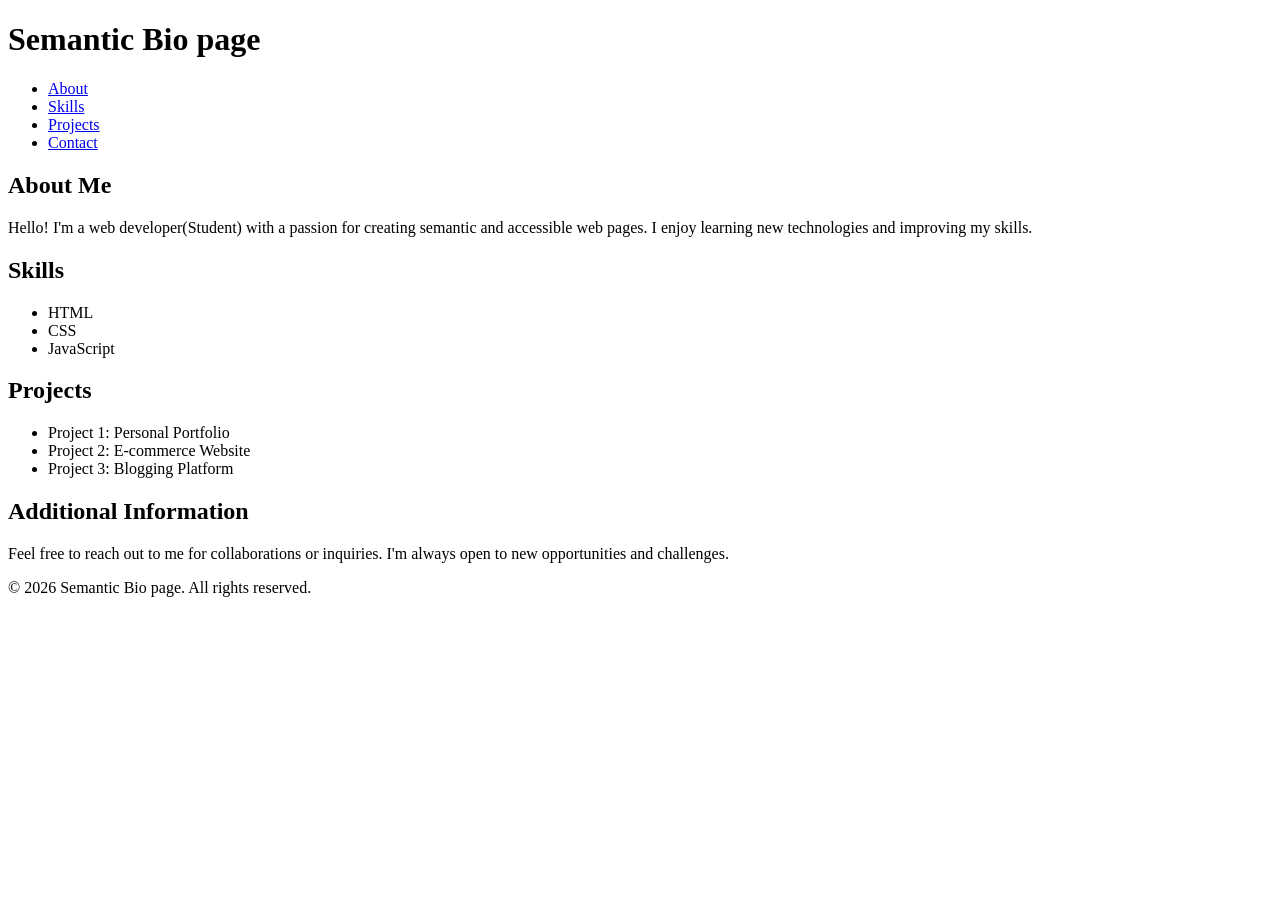
<file: Module 2/P5/index.html>
<!DOCTYPE html>
<html lang="en">
<head>
    <meta charset="UTF-8">
    <meta name="viewport" content="width=device-width, initial-scale=1.0">
    <title>Semantic Bio page</title>
</head>
<body>
    <header>
        <h1>Semantic Bio page</h1>
    </header>
    <nav>
        <ul>
            <li><a href="#about">About</a></li>
            <li><a href="#skills">Skills</a></li>
            <li><a href="#projects">Projects</a></li>
            <li><a href="#contact">Contact</a></li>
        </ul>
    </nav>
    <main>
        <section>
            <h2>About Me</h2>
            <p>Hello! I'm a web developer(Student) with a passion for creating semantic and accessible web pages. I enjoy learning new technologies and improving my skills.</p>
        </section>
        <section >
            <h2>Skills</h2>
            <ul>
                <li>HTML</li>
                <li>CSS</li>
                <li>JavaScript</li>


            </ul>
        </section>
        <section>
            <h2>Projects</h2>
            <ul>
                <li>Project 1: Personal Portfolio</li>
                <li>Project 2: E-commerce Website</li>
                <li>Project 3: Blogging Platform</li>
            </ul>
        </section>
    </main>
        <aside>
            <h2>Additional Information</h2>
            <p>Feel free to reach out to me for collaborations or inquiries. I'm always open to new opportunities and challenges.</p>
        </aside>
    <footer>
        <p>&copy; 2026 Semantic Bio page. All rights reserved.</p>
    </footer>

    
</body>
</html>
</file>
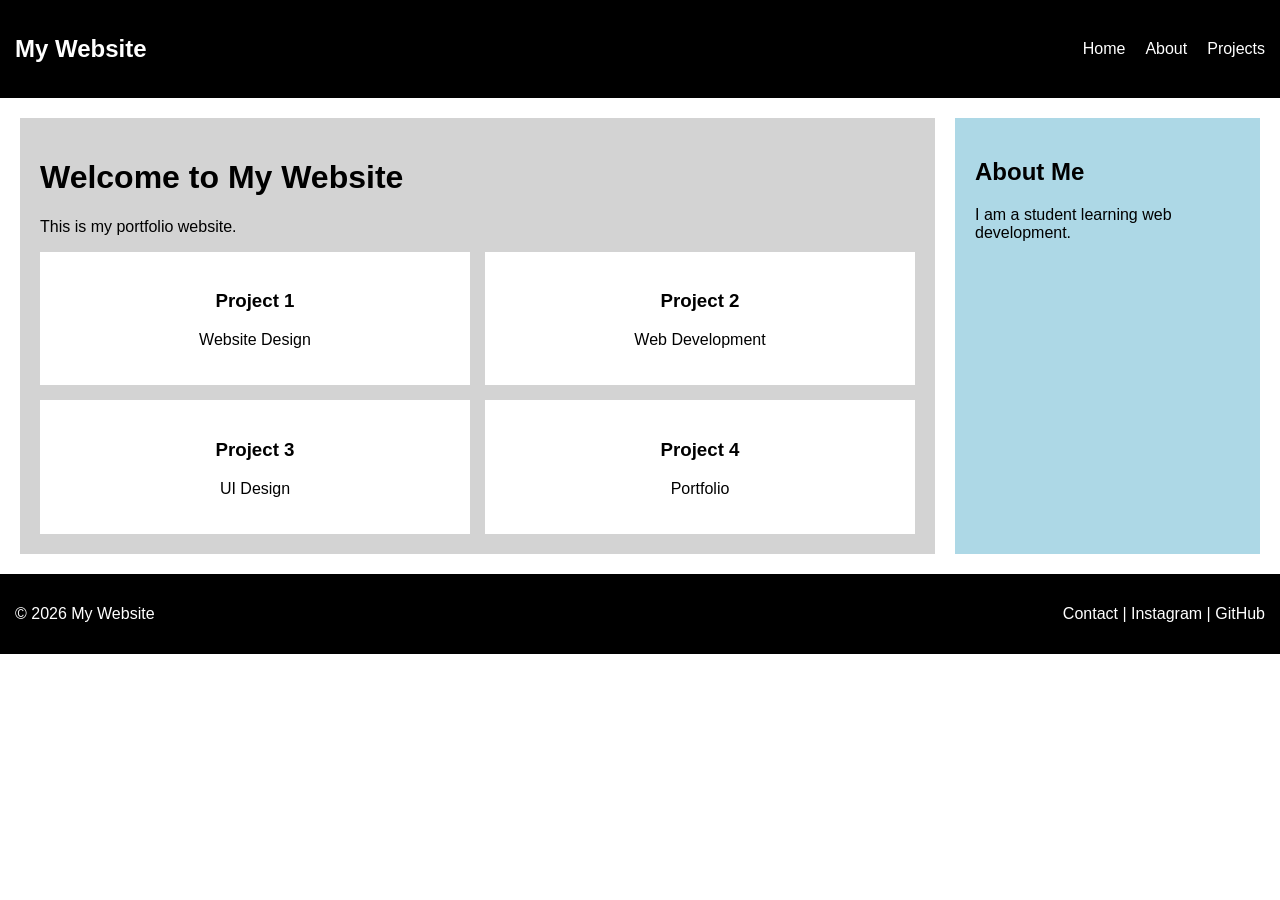
<file: Module 3/P13/index.html>
<!DOCTYPE html>
<html>
<head>
    <title>Flexbox vs Grid</title>
    <link rel="stylesheet" href="index.css">
</head>
<body>

    <!-- Navbar using Flexbox -->
    <header class="navbar">
        <h2>My Website</h2>

        <nav>
            <a href="#">Home</a>
            <a href="#">About</a>
            <a href="#">Projects</a>
        </nav>
    </header>

    <!-- Main Layout using Grid -->
    <div class="container">

        <main class="content">
            <h1>Welcome to My Website</h1>
            <p>This is my portfolio website.</p>

            <div class="cards">

                <div class="card">
                    <h3>Project 1</h3>
                    <p>Website Design</p>
                </div>

                <div class="card">
                    <h3>Project 2</h3>
                    <p>Web Development</p>
                </div>

                <div class="card">
                    <h3>Project 3</h3>
                    <p>UI Design</p>
                </div>

                <div class="card">
                    <h3>Project 4</h3>
                    <p>Portfolio</p>
                </div>

            </div>
        </main>

        <aside class="sidebar">
            <h2>About Me</h2>
            <p>I am a student learning web development.</p>
        </aside>

    </div>

    <footer class="footer">
        <p>© 2026 My Website</p>
        <p>Contact | Instagram | GitHub</p>
    </footer>

</body>
</html>
</file>
<file: Module 3/P13/index.css>
body {
    margin: 0;
    font-family: Arial;
}

.navbar {
    background: black;
    color: white;
    padding: 15px;
    display: flex;
    justify-content: space-between;
    align-items: center;
}

.navbar nav {
    display: flex;
    gap: 20px;
}

.navbar a {
    color: white;
    text-decoration: none;
}

.container {
    display: grid;
    grid-template-columns: 3fr 1fr;
    gap: 20px;
    padding: 20px;
}

.content {
    background: lightgray;
    padding: 20px;
}

.cards {
    display: grid;
    grid-template-columns: 1fr 1fr;
    gap: 15px;
}

.card {
    background: white;
    padding: 20px;
    text-align: center;
}

.sidebar {
    background: lightblue;
    padding: 20px;
}

.footer {
    background: black;
    color: white;
    padding: 15px;
    display: flex;
    justify-content: space-between;
}

@media (max-width: 600px) {

    .navbar {
        flex-direction: column;
    }

    .container {
        grid-template-columns: 1fr;
    }

    .cards {
        grid-template-columns: 1fr;
    }

    .footer {
        flex-direction: column;
        text-align: center;
    }
}
</file>
